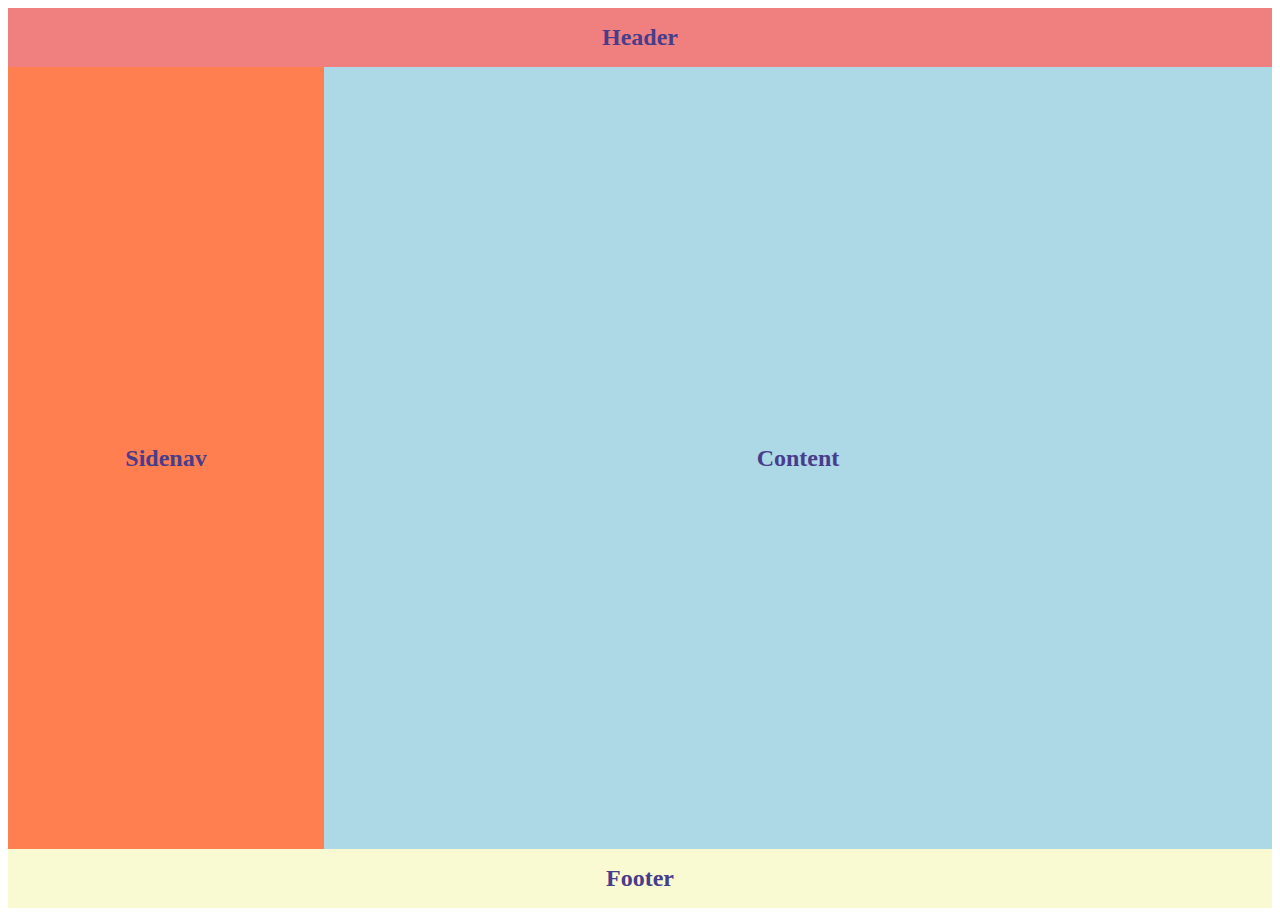
<file: Grid/grid-Area.html>
<!DOCTYPE html>
<html lang="en">
  <head>
    <meta charset="UTF-8" />
    <meta name="viewport" content="width=device-width, initial-scale=1.0" />
    <title>Grid Area</title>
    <style>
      * {
        box-sizing: border-box;
      }
      .container {
        display: grid;
        grid-template-columns: repeat(4, 1fr);
        grid-template-rows: auto 1fr auto;
        grid-template-areas:
          "header header header header"
          "sidenav content content content"
          "footer footer footer footer";
        height: 100vh;
      }
      .container > * {
        display: grid;
        place-items: center;
        padding: 16px;
        font-size: x-large;
        font-weight: bold;
        color: darkslateblue;
      }
      header {
        background: lightcoral;
        grid-area: header;
      }
      main {
        background: lightblue;
        grid-area: content;
      }
      aside {
        background: coral;
        grid-area: sidenav;
      }
      footer {
        background: lightgoldenrodyellow;
        grid-area: footer;
      }
      @media (width <= 500px) {
        .container {
          grid-template-areas:
            "header header header header"
            "content content content content"
            "footer footer footer footer";
        }
        aside {
          display: none;
        }
      }
    </style>
  </head>
  <body>
    <div class="container">
      <header>Header</header>
      <aside>Sidenav</aside>
      <main>Content</main>
      <footer>Footer</footer>
    </div>
  </body>
</html>
</file>
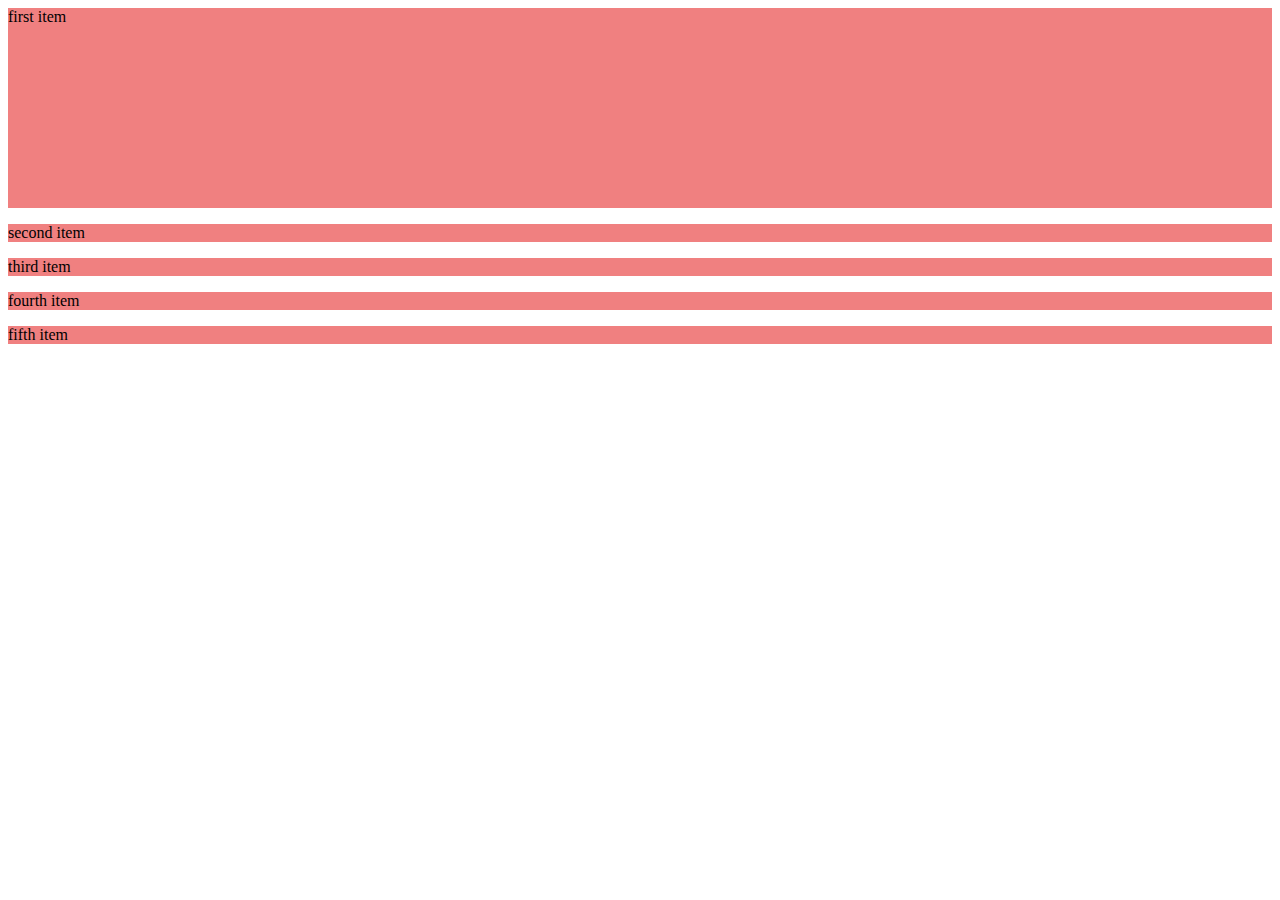
<file: Grid/grid-Temp.html>
<!DOCTYPE html>
<html lang="en">
  <head>
    <meta charset="UTF-8" />
    <meta name="viewport" content="width=device-width, initial-scale=1.0" />
    <title>Document</title>
    <style>
      .container {
        display: grid;
        grid-template-columns: repeat minmax(200px, 1fr);
        grid-template-rows: 200px auto;
        gap: 16px;
      }
      .container > div {
        background-color: lightcoral;
      }
    </style>
  </head>
  <body>
    <div class="container">
      <div class="item">first item</div>
      <div class="item">second item</div>
      <div class="item">third item</div>
      <div class="item">fourth item</div>
      <div class="item">fifth item</div>
    </div>
    <script></script>
  </body>
</html>
</file>
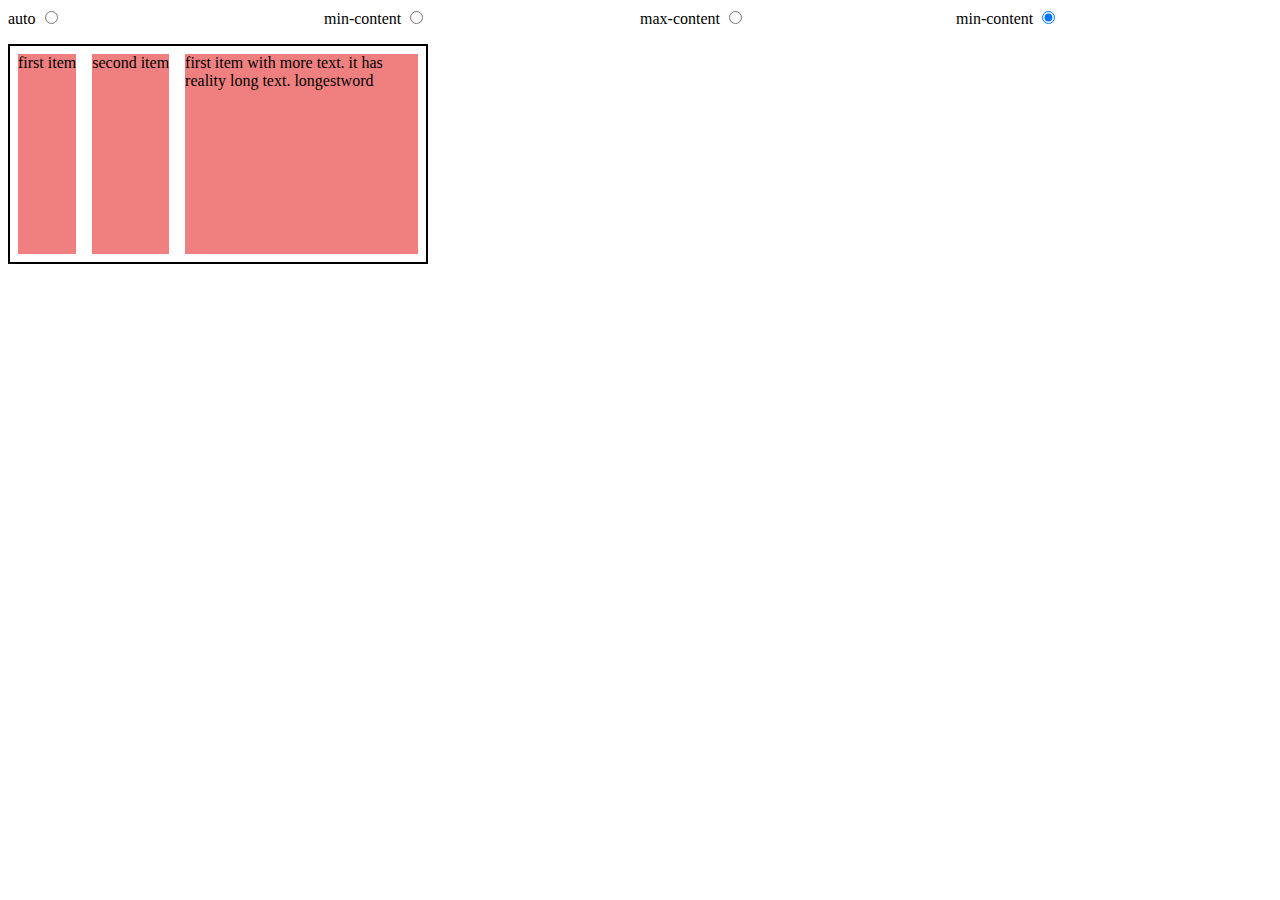
<file: Grid/Grid.html>
<!DOCTYPE html>
<html lang="en">
  <head>
    <meta charset="UTF-8" />
    <meta name="viewport" content="width=device-width, initial-scale=1.0" />
    <title>Document</title>
    <style>
      .container {
        --col-track-size: auto;
        display: grid;
        grid-template-columns: var(--col-track-size) var(--col-track-size) var(
            --col-track-size
          );
        grid-template-rows: 200px;
        gap: 16px;
        width: 400px;
        border: 2px solid;
        padding: 8px;
      }
      .container > div {
        background-color: lightcoral;
      }
      .option-container {
        display: grid;
        grid-template-columns: 1fr 1fr 1fr 1fr;
        margin-bottom: 16px;
      }
    </style>
  </head>
  <body>
    <section class="option-container">
      <section>
        <label for="auto">auto</label>
        <input type="radio" name="track-width" id="auto" value="auto" checked />
      </section>
      <section>
        <label for="min-content">min-content</label>
        <input
          type="radio"
          name="track-width"
          id="min-content"
          value="min-content"
          checked
        />
      </section>
      <section>
        <label for="max-content">max-content</label>
        <input
          type="radio"
          name="track-width"
          id="max-content"
          value="max-content"
          checked
        />
      </section>
      <section>
        <label for="fit-content">min-content</label>
        <input
          type="radio"
          name="track-width"
          id="fit-content"
          value="fit-content"
          checked
        />
      </section>
    </section>
    <div class="container">
      <div class="item">first item</div>
      <div class="item">second item</div>
      <div class="item">
        first item with more text. it has reality long text. longestword
      </div>
    </div>
    <script>
      document.addEventListener("DOMContentLoaded", function () {
        document.querySelectorAll("input").forEach((radioInput) =>
          radioInput.addEventListener("change", function (event) {
            document
              .querySelector(".container")
              .style.setProperty("--col-track-size", event.target.value);
          })
        );
      });
    </script>
  </body>
</html>
</file>
